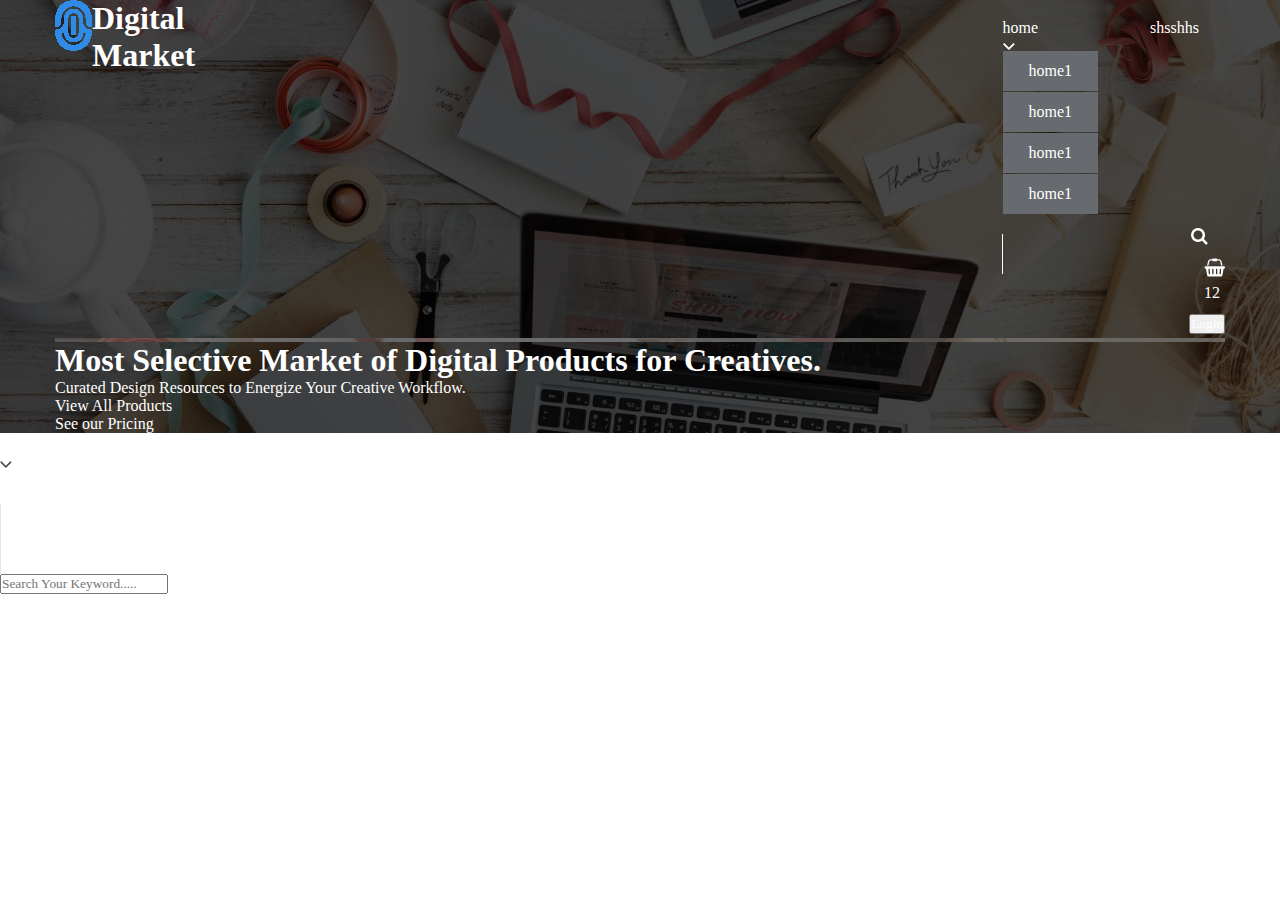
<file: index.html>
<!DOCTYPE html>
<html>
<head>
	<!-- for ie -->
	<!-- [if lt IE 9]>
   		 <script src="js/html5shiv.js"></script>
 		 <![endif] -->
	<!-- css -->
	<link rel="stylesheet" href="https://cdnjs.cloudflare.com/ajax/libs/font-awesome/4.7.0/css/font-awesome.min.css">
	<link rel="stylesheet" type="text/css" href="css/layout.css">
	<link rel="stylesheet" type="text/css" href="css/style.css">
	<link rel="stylesheet" type="text/css" href="css/reset.css"> 

	<title>Design Final Project</title>

</head>
<body>
	<div class="whole">
		<header>
			<div class="header-overlay">
				<div class="header-container">
					<div class="nav-n-logo clearfix">
						<div class="logo">
							<a href="#"><figure><img src="images/logo.png"></figure>
							<h1>Digital Market</h1></a>
						</div>
						<div class="nav">
						<div class="home-nav">
							<ul>
								<li class="submenu">home <figure><img src="images/downwhite.png"></figure>
										<ul class="submenuitem">
											<a href="#"><li>home1</li></a>
											<a href="#"><li>home1</li></a>
											<a href="#"><li>home1</li></a>
											<a href="#"><li>home1</li></a>
										</ul>
									
								</li>
								<a href="#"><li>shsshhs</li></a>
							</ul>
						</div>
						<div class="user-n-sep">
							<figure class="seperator"><img src="images/seperator.png" alt="seperator"></figure>
							<div class="user-nav">
								<div class="icons">
									<figure><a href="#"><img src="images/search.png" alt="search"></a></figure>
									<div class="cart">
										<a href="#"><figure><img src="images/cart.png" alt="cart"></figure>
										<span>12</span></a>
									</div>
								</div>
								<button action="#">Login</button>
							</div>
						</div>
						</div>
					</div>
					<figure id="header-border"><img src="images/header-border.png"></figure>
					<div class="header-describe">
						<h1>Most Selective Market of Digital Products for Creatives.</h1>
						<p>Curated Design Resources to Energize Your Creative Workflow.</p>
						<div class="menu-list">
							<ul>
								<a href="#"><li>View All Products</li></a>
								<a href=""><li>See our Pricing</li></a>
							</ul>
						</div>
					</div>
				</div>
			</div>
			<!-- </div> -->
		</header>

		<main>
			<div class="body-container">
				<div class="search clearfix">
					<div class="category">
						All Items <figure><img src="images/down.png"></figure>
						<ul class="items">
						<a href="#"><li>category 1</li></a>
						<a href="#"><li>category 1</li></a>
						</ul>
					</div>
					<div class="search-sep">
						<figure><img src="images/search-sep.png"></figure>
						<div class="search-box">
							<input type="text" name="search" placeholder="Search Your Keyword.....">
							<a href="#">Search</a>
						</div>
					</div>
				</div>
			</div>
		</main>
	</div>

</body>
</html>
</file>
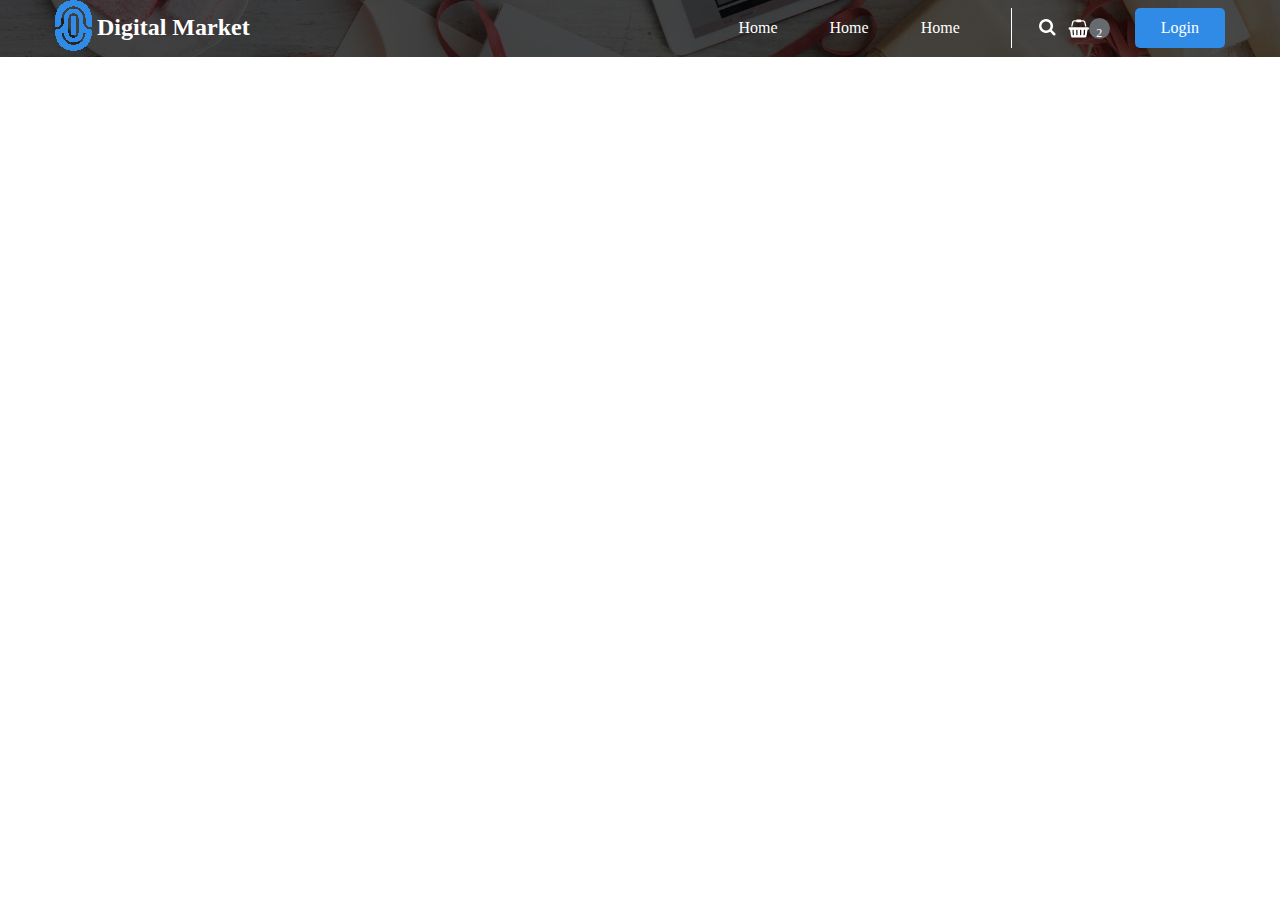
<file: index2.html>
<!DOCTYPE html>
<html>
<head>
	<!-- <meta name="viewport" content="width=device-width, initial-scale=1.0"> -->
	<!-- not for static -->
		<link rel="stylesheet" type="text/css" href="css/reset.css">
		<link rel="stylesheet" type="text/css" href="css/style.css">
		<link rel="stylesheet" type="text/css" href="css/layout.css">
		<!-- <link rel="stylesheet" type="text/css" href="css/media.css"> -->

	<title>Final Project</title>


</head>
<body>
	<div class="wrapper">
		<header>
			<div class="header-overlay">
				<div class="header-container">	
					<div class="logo-nav clearfix">
						<div class="logo">
							<a href="#">
								<figure><img src="images/logo.png"></figure>
								<h2>Digital Market</h2>
							</a>
						</div>
						<div class="nav">
							<div class="home-nav">
								<ul>
									<li><a href="#">Home</a></li>
									<li class="submenu">Home <ul class="hidden-ul">
										<li><a href="">item</a></li>
										<li><a href="">item</a></li>
										<li><a href="">item</a></li>
										<li><a href="">item</a></li>
									</ul></li>
									<li><a href="#">Home</a></li>
								</ul>
							</div>
							<figure class="hamburger"><img src="images/ham.png" alt="ham menu">
								<div class="hidden-nav">
								<ul>
									<li><a href="#">Home</a></li>
									<li class="submenu">Home <ul class="hidden-ul">
										<li><a href="">item</a></li>
										<li><a href="">item</a></li>
										<li><a href="">item</a></li>
										<li><a href="">item</a></li>
									</ul></li>
									<li><a href="#">Home</a></li>
								</ul>
							</div>
							</figure>
							<div class="user-nav">
								<figure class="seperator"><img src="images/seperator.png"></figure>
								<div class="user-menu">
									<div class="cart-search">
										<a href="#" class="search"><figure><img src="images/search.png" alt="search"></figure></a>
										<div class="cart">
											<a href="#">
											<figure class="cart-icon"><img src="images/cart.png" alt="cart"></figure>
											<span class="cart-number">2</span>
											</a>
										</div>
									</div>
									<div class="login"><a href="#">Login</a></div>
								</div>
							</div>
						</div>
					</div>
				</div>
			</div>
		</header>
	</div>
</body>
</html>
</file>
<file: css/layout.css>
header{
	background-image: url(../images/headerbg.png);
	width: 100%;
	background-size: cover;
	background-repeat: no-repeat;
}
.header-overlay{
	background: rgba(0,0,0,0.72);
}
</file>
<file: css/style.css>
.wrapper{
	/*for static*/
	min-width: 1170px;
}
.header-container{
	max-width: 1170px;
	margin: 0 auto;
}
.logo{
	float:left;

}
.nav{
	float: right;
	line-height: 30px;
}
.logo figure{
	float: left;
}
.logo h2{
	float: right;
	line-height: 55px;
	padding-left: 5px;
}
.home-nav{
	float: left;
	margin: 7.5px 0;
}
.home-nav li{
	float: left;
	padding: 5px 26px;
}
.home-nav li:hover{
	background-color: #2f8be6;
	border-radius: 5px;
}
.hamburger{
	float: left;
	display: none;
}
.user-nav{
	float:right;
}
.seperator{
	float: left;
	margin:7.5px 0;
	padding: 0 25px;
}
.user-menu{
	float: right;
}
.cart-search{
	float: left;
	margin:7.5px 0;
	line-height: 30px;
	font-size:12px;
}
.login{
	float: right;
	margin: 7.5px 0;
	background-color: #2f8be6;
	border-radius: 5px;
	margin-left: 25px;
	padding: 5px 26px;
}
.search{ 
	float: left;
	margin: 9.5px 0;
	margin-right: 10px;
}
.cart{
	float: right;
	margin-top: 10px;
}
.cart a{
	display: inline-block;
}
.cart-icon{
	float: left;
}
.cart-number{
	float: right;
	background-color: #676a6e;
	border-radius: 50%;
	width: 21px;
	height: 21px;
	text-align: center;
}
.submenu{
	position: relative;
}
.hidden-ul{
	position: absolute;
	display: none;
}
.submenu:hover .hidden-ul{
	display: block;
}
.submenu li{
	float: none;
	margin-top: 1px;
	background-color:#676a6e;
}
</file>
<file: css/media.css>
@media only screen and (max-width: 768px) {
	.home-nav{
		display: none;
	}
	.hidden-nav{
		display: none;
	}
	.hidden-nav li{
		float: left;
	}
	.hamburger{
		display: block;
		margin: 8.3px 0;
	}
	.hidden-nav li:hover{
	background-color: #2f8be6;
}
	.hamburger img{
		height: 2.4em;
		width: 2.4em;
	}
/*	.hidden-ham-ul{
		display: none;
		position: absolute;
		background-color: black;
		width: 48em;
	}
	.hidden-ham-ul li{
		margin-top: 1px;
		float: left;
	}*/
	.hamburger:hover .hidden-nav{
		display: block;
		position: absolute;
		background-color: black;
	}
	.hamburger:hover .header-container{
	}
	.search{
		margin-right: 0.8547vw;
	}
	.seperator{
		padding: 0 2.1367vw;
	}
	.login{
		margin-left: 2.1367vw;
	}
}
@media only screen and (max-width: 360px) {
	.logo h2{
		display: none;
	}
</file>
